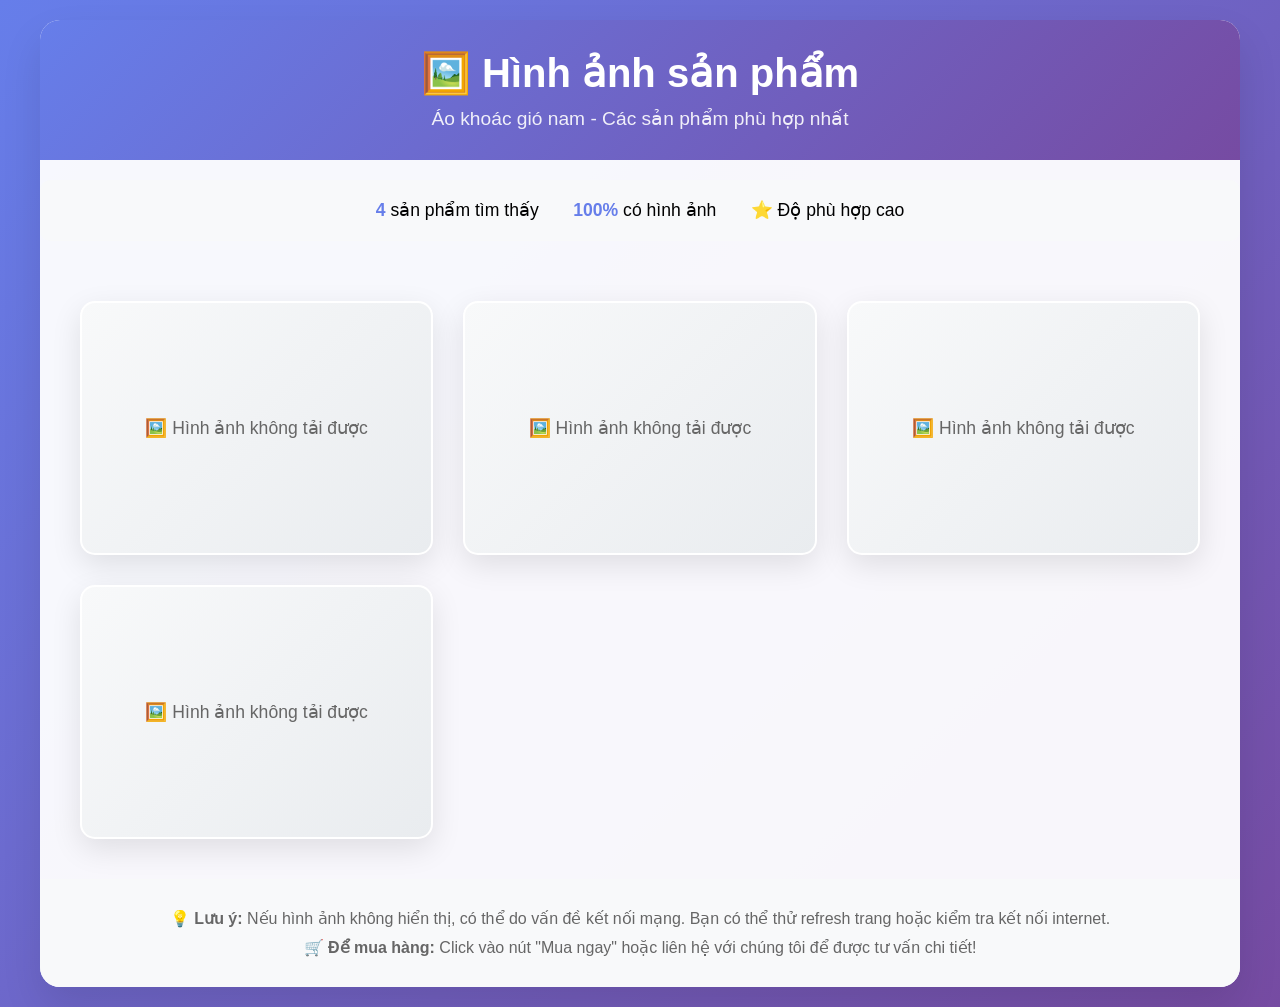
<file: templates/axv.html>
<!DOCTYPE html>
<html lang="vi">
<head>
    <meta charset="UTF-8">
    <meta name="viewport" content="width=device-width, initial-scale=1.0">
    <title>Hình ảnh sản phẩm - Áo khoác gió nam</title>
    <style>
        * {
            margin: 0;
            padding: 0;
            box-sizing: border-box;
        }
        
        body {
            font-family: 'Segoe UI', Tahoma, Geneva, Verdana, sans-serif;
            background: linear-gradient(135deg, #667eea 0%, #764ba2 100%);
            min-height: 100vh;
            padding: 20px;
        }
        
        .container {
            max-width: 1200px;
            margin: 0 auto;
            background: rgba(255, 255, 255, 0.95);
            border-radius: 20px;
            box-shadow: 0 20px 40px rgba(0, 0, 0, 0.1);
            overflow: hidden;
        }
        
        .header {
            background: linear-gradient(135deg, #667eea 0%, #764ba2 100%);
            color: white;
            padding: 30px;
            text-align: center;
        }
        
        .header h1 {
            font-size: 2.5rem;
            margin-bottom: 10px;
            font-weight: 700;
        }
        
        .header p {
            font-size: 1.2rem;
            opacity: 0.9;
        }
        
        .products-grid {
            display: grid;
            grid-template-columns: repeat(auto-fit, minmax(300px, 1fr));
            gap: 30px;
            padding: 40px;
        }
        
        .product-card {
            background: white;
            border-radius: 15px;
            box-shadow: 0 10px 30px rgba(0, 0, 0, 0.1);
            overflow: hidden;
            transition: all 0.3s ease;
            border: 2px solid transparent;
        }
        
        .product-card:hover {
            transform: translateY(-10px);
            box-shadow: 0 20px 40px rgba(0, 0, 0, 0.15);
            border-color: #667eea;
        }
        
        .product-image {
            width: 100%;
            height: 250px;
            object-fit: cover;
            transition: transform 0.3s ease;
        }
        
        .product-card:hover .product-image {
            transform: scale(1.05);
        }
        
        .product-info {
            padding: 25px;
        }
        
        .product-title {
            font-size: 1.4rem;
            font-weight: 600;
            color: #333;
            margin-bottom: 10px;
            line-height: 1.3;
        }
        
        .product-price {
            font-size: 1.8rem;
            font-weight: 700;
            color: #e74c3c;
            margin-bottom: 15px;
        }
        
        .product-details {
            display: flex;
            justify-content: space-between;
            align-items: center;
            margin-bottom: 15px;
        }
        
        .score-badge {
            background: linear-gradient(135deg, #667eea, #764ba2);
            color: white;
            padding: 6px 12px;
            border-radius: 20px;
            font-size: 0.9rem;
            font-weight: 600;
        }
        
        .category-tag {
            background: #f8f9fa;
            color: #666;
            padding: 6px 12px;
            border-radius: 15px;
            font-size: 0.85rem;
            border: 1px solid #e9ecef;
        }
        
        .product-description {
            color: #666;
            line-height: 1.6;
            margin-bottom: 20px;
            font-size: 0.95rem;
        }
        
        .buy-button {
            width: 100%;
            background: linear-gradient(135deg, #667eea, #764ba2);
            color: white;
            border: none;
            padding: 15px;
            border-radius: 10px;
            font-size: 1.1rem;
            font-weight: 600;
            cursor: pointer;
            transition: all 0.3s ease;
        }
        
        .buy-button:hover {
            background: linear-gradient(135deg, #5a6fd8, #6a4190);
            transform: translateY(-2px);
            box-shadow: 0 10px 20px rgba(102, 126, 234, 0.3);
        }
        
        .loading {
            text-align: center;
            padding: 20px;
            font-style: italic;
            color: #666;
        }
        
        .error-message {
            background: #f8d7da;
            color: #721c24;
            padding: 15px;
            border-radius: 10px;
            margin: 10px 0;
            text-align: center;
        }
        
        .stats {
            background: #f8f9fa;
            padding: 20px;
            margin: 20px 0;
            border-radius: 10px;
            text-align: center;
        }
        
        .stat-item {
            display: inline-block;
            margin: 0 15px;
            font-size: 1.1rem;
        }
        
        .stat-number {
            font-weight: 700;
            color: #667eea;
        }
        
        @media (max-width: 768px) {
            .header h1 {
                font-size: 2rem;
            }
            
            .products-grid {
                grid-template-columns: 1fr;
                padding: 20px;
            }
            
            .product-card {
                margin-bottom: 20px;
            }
        }
        
        .image-error {
            width: 100%;
            height: 250px;
            background: linear-gradient(135deg, #f8f9fa, #e9ecef);
            display: flex;
            align-items: center;
            justify-content: center;
            color: #666;
            font-size: 1.1rem;
            border-radius: 10px;
        }
    </style>
</head>
<body>
    <div class="container">
        <div class="header">
            <h1>🖼️ Hình ảnh sản phẩm</h1>
            <p>Áo khoác gió nam - Các sản phẩm phù hợp nhất</p>
        </div>
        
        <div class="stats">
            <div class="stat-item">
                <span class="stat-number">4</span> sản phẩm tìm thấy
            </div>
            <div class="stat-item">
                <span class="stat-number">100%</span> có hình ảnh
            </div>
            <div class="stat-item">
                <span class="stat-number">⭐</span> Độ phù hợp cao
            </div>
        </div>
        
        <div class="products-grid">
            <!-- Product 1 -->
            <div class="product-card">
                <img src="https://fakestoreapi.com/img/71HblAHs5xL._AC_UY879_-2.jpg" 
                     alt="Áo khoác gió nam" 
                     class="product-image"
                     onerror="this.parentElement.innerHTML='<div class=\'image-error\'>🖼️ Hình ảnh không tải được</div>'">
                <div class="product-info">
                    <h3 class="product-title">Áo khoác gió nam</h3>
                    <div class="product-price">$79.99</div>
                    <div class="product-details">
                        <span class="score-badge">⭐ 165 điểm</span>
                        <span class="category-tag">Quần áo nam</span>
                    </div>
                    <p class="product-description">Áo khoác gió nam chất lượng cao, thiết kế hiện đại, phù hợp cho mọi hoạt động ngoài trời. Chống nước, chống gió hiệu quả.</p>
                    <button class="buy-button" onclick="alert('Mua sản phẩm: Áo khoác gió nam - $79.99')">
                        🛒 Mua ngay - $79.99
                    </button>
                </div>
            </div>
            
            <!-- Product 2 -->
            <div class="product-card">
                <img src="https://fakestoreapi.com/img/71li-ujtlUL._AC_UX679_.jpg" 
                     alt="Áo khoác nữ thời trang" 
                     class="product-image"
                     onerror="this.parentElement.innerHTML='<div class=\'image-error\'>🖼️ Hình ảnh không tải được</div>'">
                <div class="product-info">
                    <h3 class="product-title">Áo khoác nữ thời trang</h3>
                    <div class="product-price">$55.99</div>
                    <div class="product-details">
                        <span class="score-badge">⭐ 130 điểm</span>
                        <span class="category-tag">Quần áo nữ</span>
                    </div>
                    <p class="product-description">Áo khoác nữ phong cách thời trang, chất liệu cao cấp, thiết kế tinh tế. Phù hợp cho cả công sở và dạo phố.</p>
                    <button class="buy-button" onclick="alert('Mua sản phẩm: Áo khoác nữ thời trang - $55.99')">
                        🛒 Mua ngay - $55.99
                    </button>
                </div>
            </div>
            
            <!-- Product 3 -->
            <div class="product-card">
                <img src="https://fakestoreapi.com/img/71-3HjGNDUL._AC_UL600_SR600,400_.jpg" 
                     alt="Áo thun nam tay ngắn" 
                     class="product-image"
                     onerror="this.parentElement.innerHTML='<div class=\'image-error\'>🖼️ Hình ảnh không tải được</div>'">
                <div class="product-info">
                    <h3 class="product-title">Áo thun nam tay ngắn</h3>
                    <div class="product-price">$22.30</div>
                    <div class="product-details">
                        <span class="score-badge">⭐ 105 điểm</span>
                        <span class="category-tag">Quần áo nam</span>
                    </div>
                    <p class="product-description">Áo thun nam tay ngắn basic, chất cotton 100%, thoáng mát, phù hợp mặc hàng ngày. Thiết kế simple nhưng sang trọng.</p>
                    <button class="buy-button" onclick="alert('Mua sản phẩm: Áo thun nam tay ngắn - $22.30')">
                        🛒 Mua ngay - $22.30
                    </button>
                </div>
            </div>
            
            <!-- Product 4 -->
            <div class="product-card">
                <img src="https://fakestoreapi.com/img/71YXzeOuslL._AC_UY879_.jpg" 
                     alt="Áo sơ mi nam dài tay" 
                     class="product-image"
                     onerror="this.parentElement.innerHTML='<div class=\'image-error\'>🖼️ Hình ảnh không tải được</div>'">
                <div class="product-info">
                    <h3 class="product-title">Áo sơ mi nam dài tay</h3>
                    <div class="product-price">$39.99</div>
                    <div class="product-details">
                        <span class="score-badge">⭐ 105 điểm</span>
                        <span class="category-tag">Quần áo nam</span>
                    </div>
                    <p class="product-description">Áo sơ mi nam dài tay formal, chất liệu cotton pha, phù hợp đi làm và các dịp trang trọng. Thiết kế lịch sự, thanh lịch.</p>
                    <button class="buy-button" onclick="alert('Mua sản phẩm: Áo sơ mi nam dài tay - $39.99')">
                        🛒 Mua ngay - $39.99
                    </button>
                </div>
            </div>
        </div>
        
        <div style="text-align: center; padding: 30px; background: #f8f9fa; color: #666;">
            <p>💡 <strong>Lưu ý:</strong> Nếu hình ảnh không hiển thị, có thể do vấn đề kết nối mạng. Bạn có thể thử refresh trang hoặc kiểm tra kết nối internet.</p>
            <p style="margin-top: 10px;">🛒 <strong>Để mua hàng:</strong> Click vào nút "Mua ngay" hoặc liên hệ với chúng tôi để được tư vấn chi tiết!</p>
        </div>
    </div>
    
    <script>
        // Add loading animation
        document.addEventListener('DOMContentLoaded', function() {
            const images = document.querySelectorAll('.product-image');
            images.forEach(img => {
                img.addEventListener('load', function() {
                    this.style.opacity = '1';
                });
                img.addEventListener('error', function() {
                    console.log('Image failed to load:', this.src);
                    const errorDiv = document.createElement('div');
                    errorDiv.className = 'image-error';
                    errorDiv.innerHTML = '🖼️ Hình ảnh không tải được<br><small>URL: ' + this.src + '</small>';
                    this.parentElement.replaceChild(errorDiv, this);
                });
            });
        });
        
        // Add smooth scrolling and animations
        const observer = new IntersectionObserver((entries) => {
            entries.forEach(entry => {
                if (entry.isIntersecting) {
                    entry.target.style.animation = 'fadeInUp 0.6s ease forwards';
                }
            });
        });
        
        document.querySelectorAll('.product-card').forEach(card => {
            observer.observe(card);
        });
        
        // Add CSS animation
        const style = document.createElement('style');
        style.textContent = `
            @keyframes fadeInUp {
                from {
                    opacity: 0;
                    transform: translateY(30px);
                }
                to {
                    opacity: 1;
                    transform: translateY(0);
                }
            }
            
            .product-card {
                opacity: 0;
            }
        `;
        document.head.appendChild(style);
    </script>
</body>
</html>
</file>
